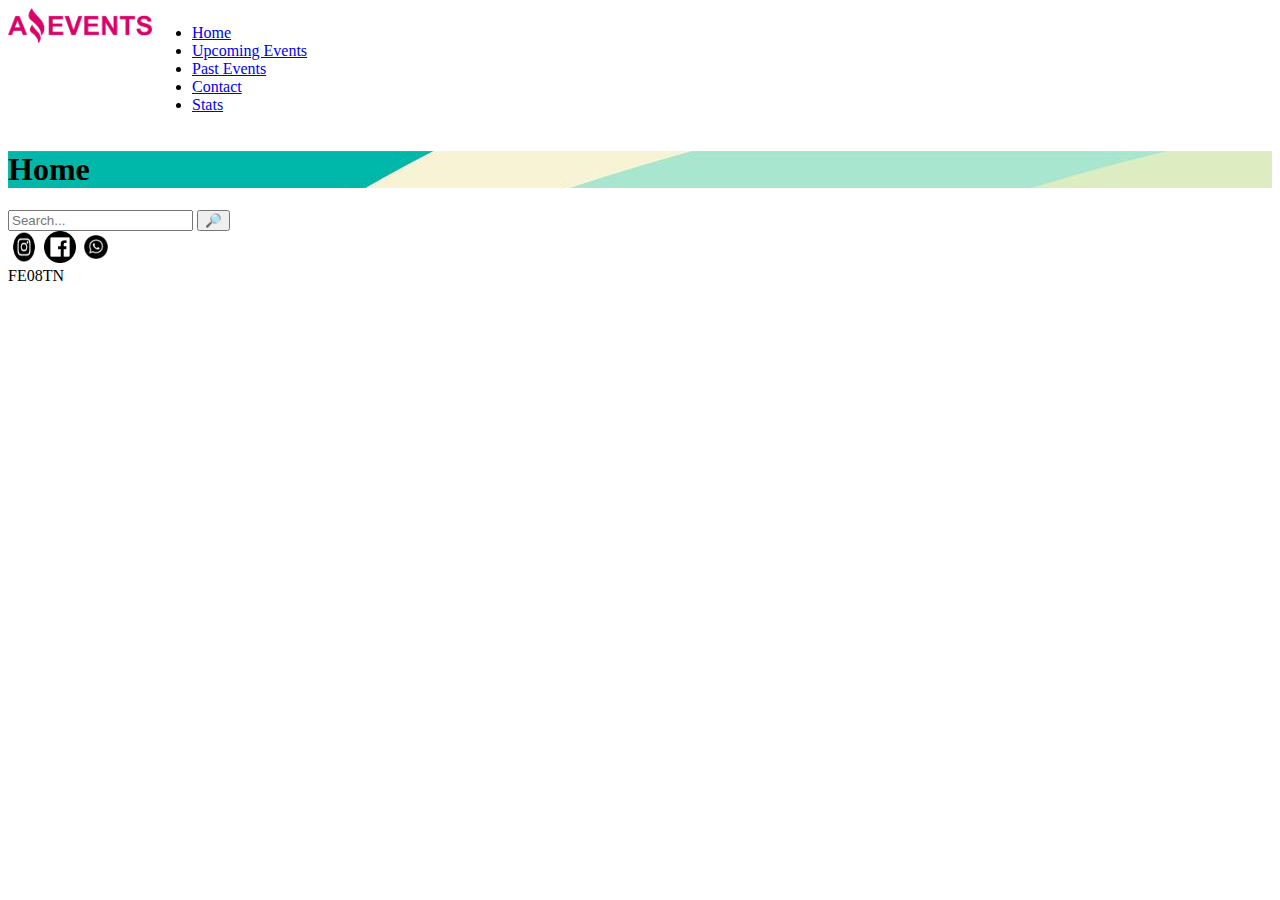
<file: index.html>
<!DOCTYPE html>
<html lang="en">

<head>
    <meta charset="UTF-8">
    <meta http-equiv="X-UA-Compatible" content="IE=edge">
    <meta name="viewport" content="width=device-width, initial-scale=1.0">
    <link rel="stylesheet" href="./assets/style.css">
    <link href="https://cdn.jsdelivr.net/npm/bootstrap@5.3.0-alpha1/dist/css/bootstrap.min.css" rel="stylesheet"
        integrity="sha384-GLhlTQ8iRABdZLl6O3oVMWSktQOp6b7In1Zl3/Jr59b6EGGoI1aFkw7cmDA6j6gD" crossorigin="anonymous">
        <link rel="icon" href="./assets/favicon.ico" type="image/x-icon">
        <title>A Events - Home</title>
</head>

<body>
    <div class="container">

        <header class="d-flex flex-wrap justify-content-center py-3 border-bottom bg-body-secondary">
            <a href="/" class="d-flex align-items-center mb-3 mb-md-0 me-md-auto text-dark text-decoration-none">
                <img src="./assets/LogoAE.png" alt="Logotipo de la web" class="bi m-2">
            </a>
            <nav>
                <ul class="nav nav-pills">
                    <li class="nav-item"><a class="nav-link active" href="#">Home</a></li>
                    <li class="nav-item"><a class="nav-link" href="./upcoming.html">Upcoming Events</a></li>
                    <li class="nav-item"><a class="nav-link" href="./past.html">Past Events</a></li>
                    <li class="nav-item"><a class="nav-link" href="./contact.html">Contact</a></li>
                    <li class="nav-item"><a class="nav-link" href="./stats.html">Stats</a></li>
                </ul>
            </nav>
        </header>
    </div>
    <main>
        <div class="container col-12">
            <div class="p-2 titular d-flex justify-content-center">
                <h1>Home</h1>
            </div>

            <form class="col-12 row row-cols-lg-auto g-3 d-flex justify-content-md-between align-items-center mt-2">
<!-- Category checks -->
            <div id="category-checks" class="col-5 justify-content-lg-start">
 

            </div>
<!-- Fin Category checks -->
<!-- comienzo buscador -->
            <div class="col-3 d-flex justify-content-end">
                <input id="search-input" type="search" class="form-control me-2" placeholder="Search..." aria-label="Search">

                <button type="submit" class="btn btn-secondary">🔎</button>
            </div>
            <!-- fin Buscador -->
        </div>
        </form>
        <div class="container col-12">
<!-- Contenedor de cards de eventos -->
            <div id="cards-container" class="d-flex justify-content-center align-items-top mt-5 mb-5 flex-wrap">
               
            </div>
            <!-- fin cards de eventos -->
        </div>
    
    </main>

    <footer class="bg-dark py-4">
        <div class="container d-flex justify-content-between align-items-center">
            <div>
                <img src="./assets/insta.png" alt="Instagram">
                <img src="./assets/face.png" alt="Facebook">
                <img src="./assets/whatsapp.png" alt="WhatsApp">
            </div>
            <div class="text-light">FE08TN</div>
        </div>
    </footer>


    <script src="https://cdn.jsdelivr.net/npm/bootstrap@5.3.0-alpha1/dist/js/bootstrap.bundle.min.js"
        integrity="sha384-w76AqPfDkMBDXo30jS1Sgez6pr3x5MlQ1ZAGC+nuZB+EYdgRZgiwxhTBTkF7CXvN"
        crossorigin="anonymous"></script>
        
     <!-- <script src="./assets/data.js"></script> -->
     <script src="./assets/index.js"></script>
</body>

</html>
</file>
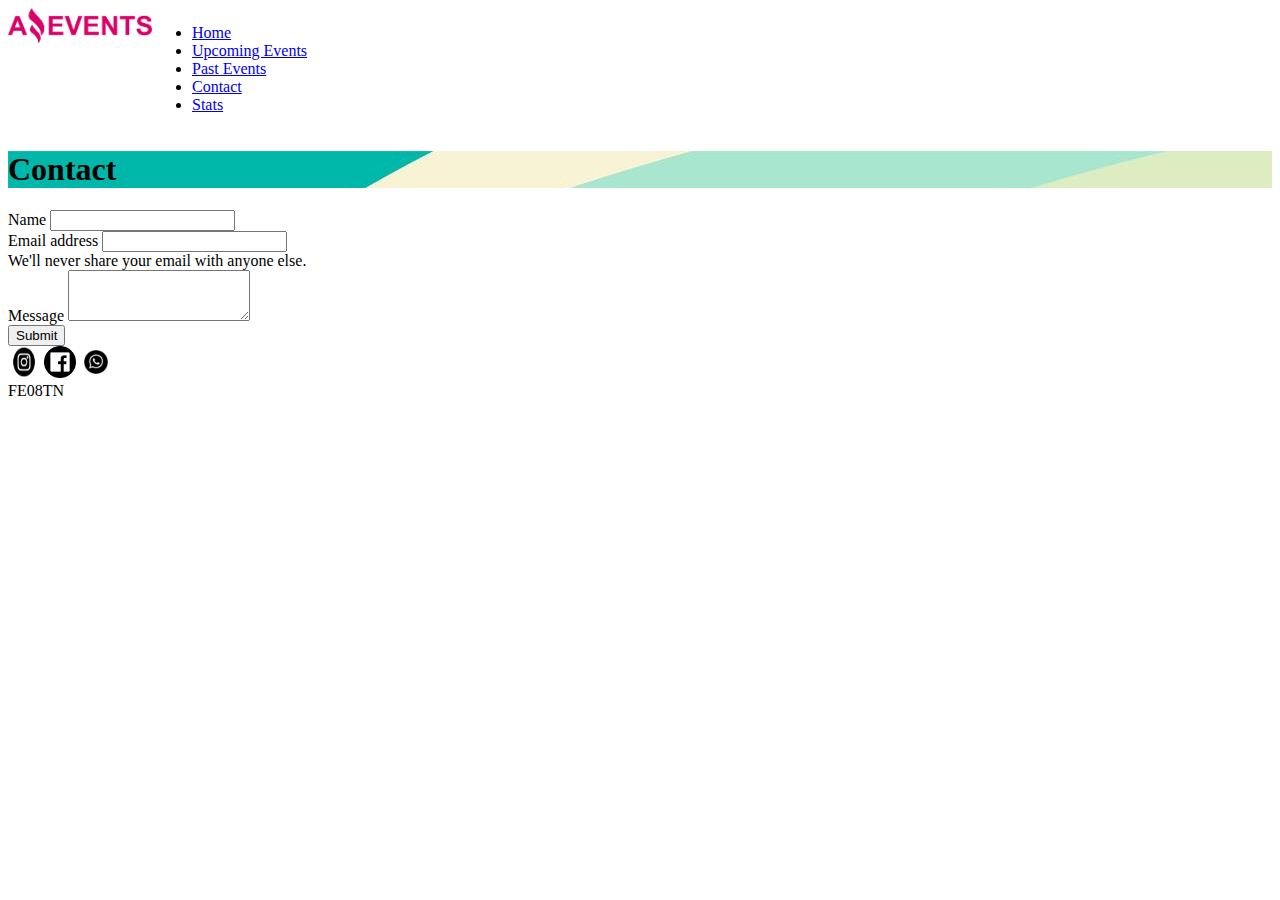
<file: contact.html>
<!DOCTYPE html>
<html lang="en">

<head>
    <meta charset="UTF-8">
    <meta http-equiv="X-UA-Compatible" content="IE=edge">
    <meta name="viewport" content="width=device-width, initial-scale=1.0">
    <link rel="stylesheet" href="./assets/style.css">
    <link href="https://cdn.jsdelivr.net/npm/bootstrap@5.3.0-alpha1/dist/css/bootstrap.min.css" rel="stylesheet"
        integrity="sha384-GLhlTQ8iRABdZLl6O3oVMWSktQOp6b7In1Zl3/Jr59b6EGGoI1aFkw7cmDA6j6gD" crossorigin="anonymous">
        <link rel="icon" href="./assets/favicon.ico" type="image/x-icon">
        <title>A Events - Contact us</title>
</head>

<body>
    <div class="container">

        <header class="d-flex flex-wrap justify-content-center py-3 border-bottom bg-body-secondary">
            <a href="/" class="d-flex align-items-center mb-3 mb-md-0 me-md-auto text-dark text-decoration-none">
                <img src="./assets/LogoAE.png" alt="Logotipo de la web" class="bi m-2">
                <!-- <span class="fs">Simple header</span> -->
            </a>
            <nav>
                <ul class="nav nav-pills">
                    <li class="nav-item"><a class="nav-link" href="/">Home</a></li>
                    <li class="nav-item"><a class="nav-link" href="./upcoming.html">Upcoming Events</a></li>
                    <li class="nav-item"><a class="nav-link" href="./past.html">Past Events</a></li>
                    <li class="nav-item"><a class="nav-link active" href="#">Contact</a></li>
                    <li class="nav-item"><a class="nav-link" href="./stats.html">Stats</a></li>
                </ul>
            </nav>
        </header>
    </div>
    <main>
        <div class="container col-12">
            <div class="p-2 titular d-flex justify-content-center">
                <h1>Contact</h1>
            </div>

            <div class="d-flex justify-content-center m-4">
                <form class="row col-6">
                    <div class="mb-3">
                        <label for="name" class="form-label">Name</label>
                        <input type="text" class="form-control" id="name">
                      </div>

                        <div class="mb-3">
                          <label for="exampleInputEmail1" class="form-label">Email address</label>
                          <input type="email" class="form-control" id="exampleInputEmail1" aria-describedby="emailHelp">
                          <div id="emailHelp" class="form-text">We'll never share your email with anyone else.</div>
                        </div>
                        
                        <div class="mb-3">
                            <label for="exampleFormControlTextarea1" class="form-label">Message</label>
                            <textarea class="form-control" id="exampleFormControlTextarea1" rows="3"></textarea>
                          </div>

                          <div class="d-flex justify-content-end">                            
                            <button type="submit" class="btn btn-primary">Submit</button>
                        </div>
                    </form>
            </div>
        </div>

    </main>

    <footer class="bg-dark py-4">
        <div class="container d-flex justify-content-between align-items-center">
          <div>
            <img src="./assets/insta.png" alt="Instagram">
            <img src="./assets/face.png" alt="Facebook">
            <img src="./assets/whatsapp.png" alt="WhatsApp">
          </div>
          <div class="text-light">FE08TN</div>
        </div>
      </footer>


    <!-- <p id="actualizable"></p>
    <script src="./archivo.js"></script> -->
    <script src="https://cdn.jsdelivr.net/npm/bootstrap@5.3.0-alpha1/dist/js/bootstrap.bundle.min.js"
        integrity="sha384-w76AqPfDkMBDXo30jS1Sgez6pr3x5MlQ1ZAGC+nuZB+EYdgRZgiwxhTBTkF7CXvN"
        crossorigin="anonymous"></script>
</body>

</html>
</file>
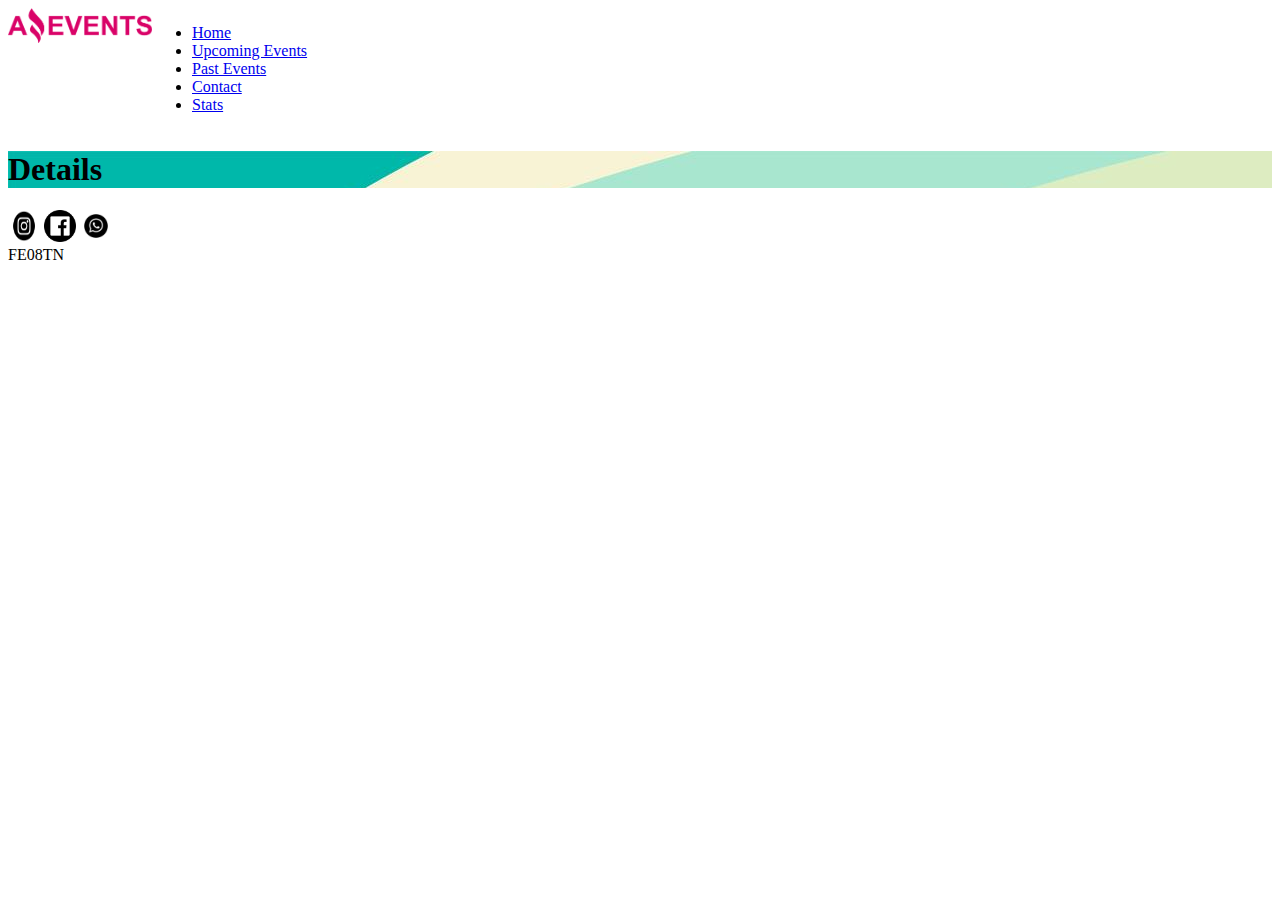
<file: details.html>
<!DOCTYPE html>
<html lang="en">

<head>
  <meta charset="UTF-8">
  <meta http-equiv="X-UA-Compatible" content="IE=edge">
  <meta name="viewport" content="width=device-width, initial-scale=1.0">
  <link rel="stylesheet" href="./assets/style.css">
  <link href="https://cdn.jsdelivr.net/npm/bootstrap@5.3.0-alpha1/dist/css/bootstrap.min.css" rel="stylesheet"
    integrity="sha384-GLhlTQ8iRABdZLl6O3oVMWSktQOp6b7In1Zl3/Jr59b6EGGoI1aFkw7cmDA6j6gD" crossorigin="anonymous">
  <link rel="icon" href="./assets/favicon.ico" type="image/x-icon">
  <title>A Events - Details</title>
</head>

<body>
  <div class="container">

    <header class="d-flex flex-wrap justify-content-center py-3 border-bottom bg-body-secondary">
      <a href="/" class="d-flex align-items-center mb-3 mb-md-0 me-md-auto text-dark text-decoration-none">
        <img src="./assets/LogoAE.png" alt="Logotipo de la web" class="bi m-2">
      </a>
      <nav>
        <ul class="nav nav-pills">
          <li class="nav-item"><a class="nav-link" href="/">Home</a></li>
          <li class="nav-item"><a class="nav-link" href="./upcoming.html">Upcoming Events</a></li>
          <li class="nav-item"><a class="nav-link" href="./past.html">Past Events</a></li>
          <li class="nav-item"><a class="nav-link" href="./contact.html">Contact</a></li>
          <li class="nav-item"><a class="nav-link" href="./stats.html">Stats</a></li>
        </ul>
      </nav>
    </header>
  </div>
  <main>
    <div class="container col-12">
      <div class="p-2 titular d-flex justify-content-center">
        <h1>Details</h1>
      </div>

      <div class="d-flex justify-content-center m-4">
        <div id="actualizable"  class="card mb-3" style="max-width: 540px;">
          <!-- <div class="row g-0">
            <div class="col-md-4">
              <img src="./assets/Costume_Party.jpg" class="img-fluid rounded-start border m-2" alt="IMAGE ALT">
            </div>
            <div class="col-md-8">
              <div class="card-body border m-2 overflow-y-scroll card-max-heigth">
                <h5 class="card-title">Event Name</h5>
                <span class="card-text">This is a description.</span>

                <p class="card-text"><small class="text-muted">Event Date <br>category <br>price <br>place <br>capacity
                    <br>assitance</small></p>
              </div>
            </div>
          </div> -->
        </div>
      </div>
    </div>
  </main>

  <footer class="bg-dark py-4">
    <div class="container d-flex justify-content-between align-items-center">
      <div>
        <img src="./assets/insta.png" alt="Instagram">
        <img src="./assets/face.png" alt="Facebook">
        <img src="./assets/whatsapp.png" alt="WhatsApp">
      </div>
      <div class="text-light">FE08TN</div>
    </div>
  </footer>

  <script src="./assets/data.js"></script>
  <script src="./assets/details.js"></script>
  <script src="https://cdn.jsdelivr.net/npm/bootstrap@5.3.0-alpha1/dist/js/bootstrap.bundle.min.js"
    integrity="sha384-w76AqPfDkMBDXo30jS1Sgez6pr3x5MlQ1ZAGC+nuZB+EYdgRZgiwxhTBTkF7CXvN"
    crossorigin="anonymous"></script>
</body>

</html>
</file>
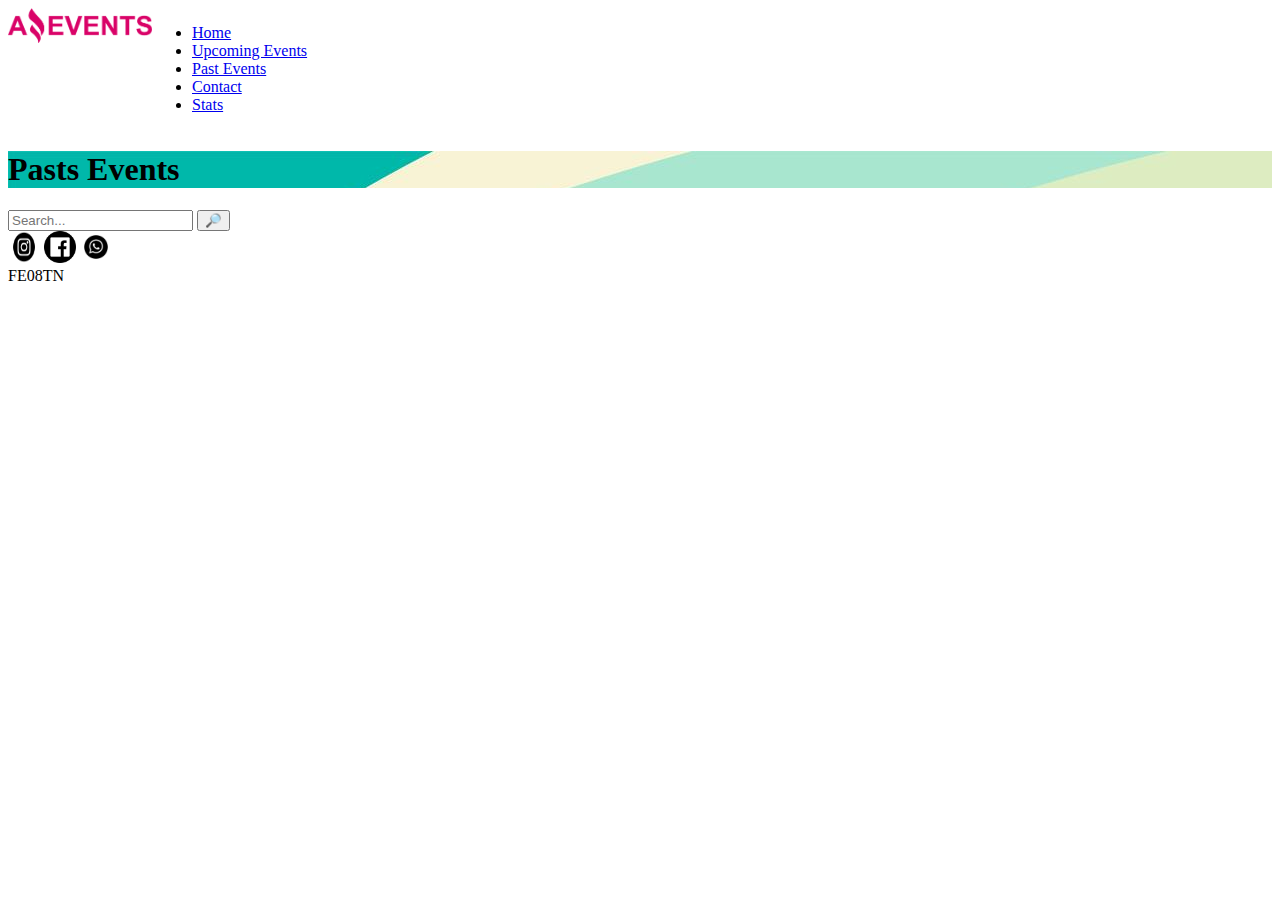
<file: past.html>
<!DOCTYPE html>
<html lang="en">

<head>
    <meta charset="UTF-8">
    <meta http-equiv="X-UA-Compatible" content="IE=edge">
    <meta name="viewport" content="width=device-width, initial-scale=1.0">
    <link rel="stylesheet" href="./assets/style.css">
    <link href="https://cdn.jsdelivr.net/npm/bootstrap@5.3.0-alpha1/dist/css/bootstrap.min.css" rel="stylesheet"
        integrity="sha384-GLhlTQ8iRABdZLl6O3oVMWSktQOp6b7In1Zl3/Jr59b6EGGoI1aFkw7cmDA6j6gD" crossorigin="anonymous">
    <link rel="icon" href="./assets/favicon.ico" type="image/x-icon">
    <title>A - Pasts Events</title>
</head>

<body>
    <div class="container">

        <header class="d-flex flex-wrap justify-content-center py-3 border-bottom bg-body-secondary">
            <a href="/" class="d-flex align-items-center mb-3 mb-md-0 me-md-auto text-dark text-decoration-none">
                <img src="./assets/LogoAE.png" alt="Logotipo de la web" class="bi m-2">

            </a>
            <nav>
                <ul class="nav nav-pills">
                    <li class="nav-item"><a class="nav-link" href="/">Home</a></li>
                    <li class="nav-item"><a class="nav-link" href="./upcoming.html">Upcoming Events</a></li>
                    <li class="nav-item"><a class="nav-link active" href="#">Past Events</a></li>
                    <li class="nav-item"><a class="nav-link" href="./contact.html">Contact</a></li>
                    <li class="nav-item"><a class="nav-link" href="./stats.html">Stats</a></li>
                </ul>
            </nav>
        </header>
    </div>
    <main>
        <div class="container col-12">
            <div class="p-2 titular d-flex justify-content-center">
                <h1>Pasts Events</h1>
            </div>

            <form class="col-12 row row-cols-lg-auto g-3 d-flex justify-content-md-between align-items-center mt-2">
                <!-- Category checks -->

                <div id="category-checks" class="col-5 justify-content-lg-start">



                </div>
                <!-- Fin Category checks -->
                <!-- comienzo buscador -->
                <div class="col-3 d-flex justify-content-end">
                    <input id="search-input" type="search" class="form-control me-2" placeholder="Search..."
                        aria-label="Search">

                    <button type="submit" class="btn btn-secondary">🔎</button>
                </div>
                <!-- fin Buscador -->
        </div>
        </form>
        <div class="container col-12">
            <!-- Contenedor de cards de eventos -->

            <div id="cards-container" class="d-flex justify-content-center align-items-top mt-5 mb-5 flex-wrap">
                <!-- fin cards de eventos -->

            </div>
        </div>

    </main>

    <footer class="bg-dark py-4">
        <div class="container d-flex justify-content-between align-items-center">
            <div>
                <img src="./assets/insta.png" alt="Instagram">
                <img src="./assets/face.png" alt="Facebook">
                <img src="./assets/whatsapp.png" alt="WhatsApp">
            </div>
            <div class="text-light">FE08TN</div>
        </div>
    </footer>


    <!-- <p id="actualizable"></p>
    <script src="./archivo.js"></script> -->
    <script src="https://cdn.jsdelivr.net/npm/bootstrap@5.3.0-alpha1/dist/js/bootstrap.bundle.min.js"
        integrity="sha384-w76AqPfDkMBDXo30jS1Sgez6pr3x5MlQ1ZAGC+nuZB+EYdgRZgiwxhTBTkF7CXvN"
        crossorigin="anonymous"></script>
    <!-- <script src="./assets/data.js"></script> -->
    <script src="./assets/past.js"></script>
</body>

</html>
</file>
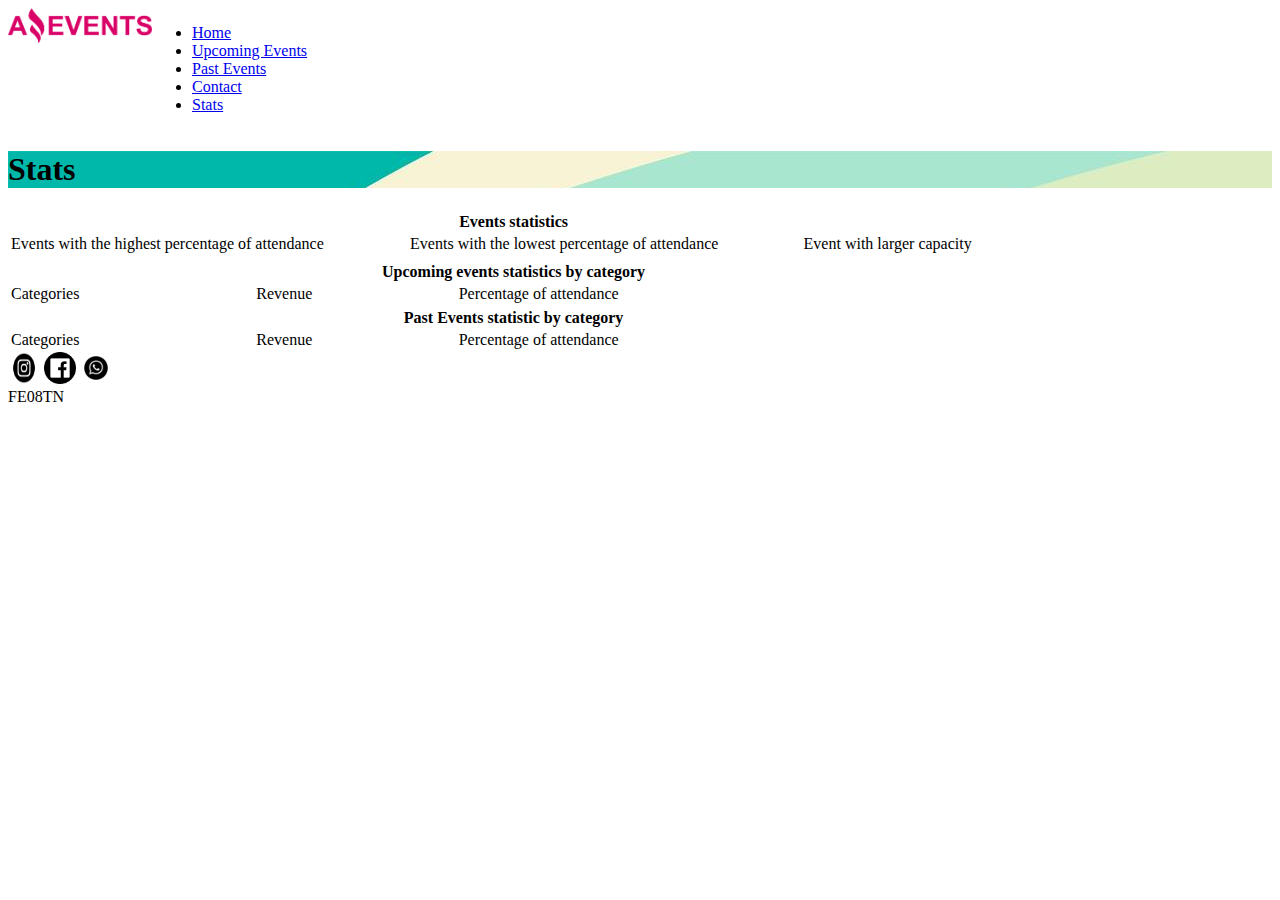
<file: stats.html>
<!DOCTYPE html>
<html lang="en">

<head>
  <meta charset="UTF-8">
  <meta http-equiv="X-UA-Compatible" content="IE=edge">
  <meta name="viewport" content="width=device-width, initial-scale=1.0">
  <link rel="stylesheet" href="./assets/style.css">
  <link href="https://cdn.jsdelivr.net/npm/bootstrap@5.3.0-alpha1/dist/css/bootstrap.min.css" rel="stylesheet"
    integrity="sha384-GLhlTQ8iRABdZLl6O3oVMWSktQOp6b7In1Zl3/Jr59b6EGGoI1aFkw7cmDA6j6gD" crossorigin="anonymous">
  <link rel="icon" href="./assets/favicon.ico" type="image/x-icon">
  <title>A events - Stats</title>
</head>

<body>
  <div class="container">

    <header class="d-flex flex-wrap justify-content-center py-3 border-bottom bg-body-secondary">
      <a href="/" class="d-flex align-items-center mb-3 mb-md-0 me-md-auto text-dark text-decoration-none">
        <img src="./assets/LogoAE.png" alt="Logotipo de la web" class="bi m-2">
      </a>
      <nav>
        <ul class="nav nav-pills">
          <li class="nav-item"><a class="nav-link" href="/">Home</a></li>
          <li class="nav-item"><a class="nav-link" href="./upcoming.html">Upcoming Events</a></li>
          <li class="nav-item"><a class="nav-link" href="./past.html">Past Events</a></li>
          <li class="nav-item"><a class="nav-link" href="./contact.html">Contact</a></li>
          <li class="nav-item"><a class="nav-link active" href="#">Stats</a></li>
        </ul>
      </nav>
    </header>
  </div>
  <main>
    <div class="container col-12">
      <div class="p-2 titular d-flex justify-content-center">
        <h1>Stats</h1>
      </div>

      <!-- comienzo tabla -->
      <div class="flex-column m-5 container-fluid pb-5">

        <table id="table1-container" class="table-bordered" style="width:80%">

          <thead>
            <tr>
              <th colspan="3" class="bg-dark text-white">Events statistics</th>
            </tr>
          </thead>
          <tbody>
            <tr>
              <td>Events with the highest percentage of attendance</td>
              <td>Events with the lowest percentage of attendance</td>
              <td>Event with larger capacity</td>
            </tr>
            <tr>
              <td id="highestAttendance"></td>
              <td id="lowestAttendance"></td>
              <td id="largestCapacity"></td>
            </tr>
          </tbody>
        </table>
        <table id="upcomingStats-Container" class="table-bordered" style="width:80%">
          <thead>
            <tr>
              <th colspan="3" class="bg-dark text-white">Upcoming events statistics by category</th>
            </tr>
          </thead>
          <tbody>
            <tr>
              <td>Categories</td>
              <td>Revenue</td>
              <td>Percentage of attendance</td>
            </tr>

          </tbody>
        </table>
        <table id="pastEvents-table" class="table-bordered" style="width:80%">
          <thead>
            <tr>
              <th colspan="3" class="bg-dark text-white">Past Events statistic by category</th>
            </tr>
          </thead>
          <tbody>
            <tr>
              <td>Categories</td>
              <td>Revenue</td>
              <td>Percentage of attendance</td>
            </tr>
          </tbody>

        </table>

      </div>
    </div>
    <!-- </div> -->

  </main>

  <footer class="bg-dark py-4">
    <div class="container d-flex justify-content-between align-items-center">
      <div>
        <img src="./assets/insta.png" alt="Instagram">
        <img src="./assets/face.png" alt="Facebook">
        <img src="./assets/whatsapp.png" alt="WhatsApp">
      </div>
      <div class="text-light">FE08TN</div>
    </div>
  </footer>


  <script src="https://cdn.jsdelivr.net/npm/bootstrap@5.3.0-alpha1/dist/js/bootstrap.bundle.min.js"
    integrity="sha384-w76AqPfDkMBDXo30jS1Sgez6pr3x5MlQ1ZAGC+nuZB+EYdgRZgiwxhTBTkF7CXvN"
    crossorigin="anonymous"></script>


  <!-- <script src="./assets/data.js"></script> -->
  <script src="./assets/stats.js"></script>
</body>

</html>
</file>
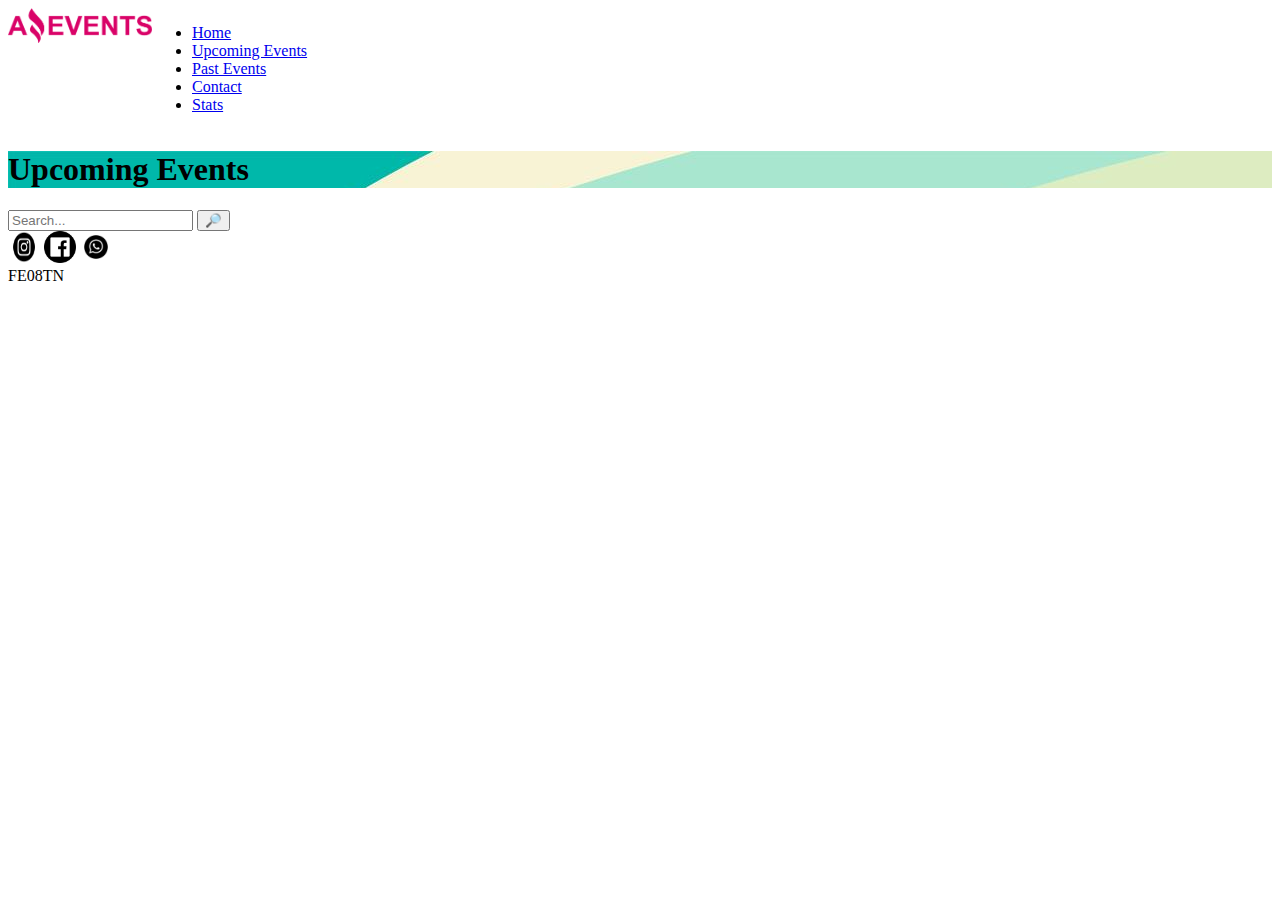
<file: upcoming.html>
<!DOCTYPE html>
<html lang="en">

<head>
    <meta charset="UTF-8">
    <meta http-equiv="X-UA-Compatible" content="IE=edge">
    <meta name="viewport" content="width=device-width, initial-scale=1.0">
    <link rel="stylesheet" href="./assets/style.css">
    <link href="https://cdn.jsdelivr.net/npm/bootstrap@5.3.0-alpha1/dist/css/bootstrap.min.css" rel="stylesheet"
        integrity="sha384-GLhlTQ8iRABdZLl6O3oVMWSktQOp6b7In1Zl3/Jr59b6EGGoI1aFkw7cmDA6j6gD" crossorigin="anonymous">
    <link rel="icon" href="./assets/favicon.ico" type="image/x-icon">
    <title>A - Upcoming Events</title>
</head>

<body>
    <div class="container">

        <header class="d-flex flex-wrap justify-content-center py-3 border-bottom bg-body-secondary">
            <a href="/" class="d-flex align-items-center mb-3 mb-md-0 me-md-auto text-dark text-decoration-none">
                <img src="./assets/LogoAE.png" alt="Logotipo de la web" class="bi m-2">
                <!-- <span class="fs">Simple header</span> -->
            </a>
            <nav>
                <ul class="nav nav-pills">
                    <li class="nav-item"><a class="nav-link" href="/">Home</a></li>
                    <li class="nav-item"><a class="nav-link active" href="#">Upcoming Events</a></li>
                    <li class="nav-item"><a class="nav-link" href="./past.html">Past Events</a></li>
                    <li class="nav-item"><a class="nav-link" href="./contact.html">Contact</a></li>
                    <li class="nav-item"><a class="nav-link" href="./stats.html">Stats</a></li>
                </ul>
            </nav>
        </header>
    </div>
    <main>
        <div class="container col-12">
            <div class="p-2 titular d-flex justify-content-center">
                <h1>Upcoming Events</h1>
            </div>

            <form class="col-12 row row-cols-lg-auto g-3 d-flex justify-content-md-between align-items-center mt-2">
                <!-- Category checks -->

                <div id="category-checks" class="col-5 justify-content-lg-start">

                </div>

                <!-- Fin Category checks -->
                <!-- comienzo buscador -->
                <div class="col-3 d-flex justify-content-end">
                    <input id="search-input" type="search" class="form-control me-2" placeholder="Search..."
                        aria-label="Search">

                    <button type="submit" class="btn btn-secondary">🔎</button>
                    <!-- fin Buscador -->
                </div>
        </div>
        </form>
        <div class="container col-12">
            <!-- Contenedor de cards de eventos -->

            <div id="cards-container" class="d-flex justify-content-center align-items-top mt-5 mb-5 flex-wrap">
                <!-- fin cards de eventos -->

            </div>
        </div>

    </main>

    <footer class="bg-dark py-4">
        <div class="container d-flex justify-content-between align-items-center">
            <div>
                <img src="./assets/insta.png" alt="Instagram">
                <img src="./assets/face.png" alt="Facebook">
                <img src="./assets/whatsapp.png" alt="WhatsApp">
            </div>
            <div class="text-light">FE08TN</div>
        </div>
    </footer>


    <!-- <p id="actualizable"></p>
    <script src="./archivo.js"></script> -->
    <script src="https://cdn.jsdelivr.net/npm/bootstrap@5.3.0-alpha1/dist/js/bootstrap.bundle.min.js"
        integrity="sha384-w76AqPfDkMBDXo30jS1Sgez6pr3x5MlQ1ZAGC+nuZB+EYdgRZgiwxhTBTkF7CXvN"
        crossorigin="anonymous"></script>
    <!-- <script src="./assets/data.js"></script> -->
    <script src="./assets/upcoming.js"></script>
</body>

</html>
</file>
<file: assets/style.css>
header {
    display: flex;
}

footer img{
    width: 2em;
    height: 2em;
}

.titular {
    background-image: url("/assets/bannerh1.jpg") !important;
}

header>a>img {
    width: 9rem;
}

.card-max-heigth {
    height: 11.2rem;
}
</file>
